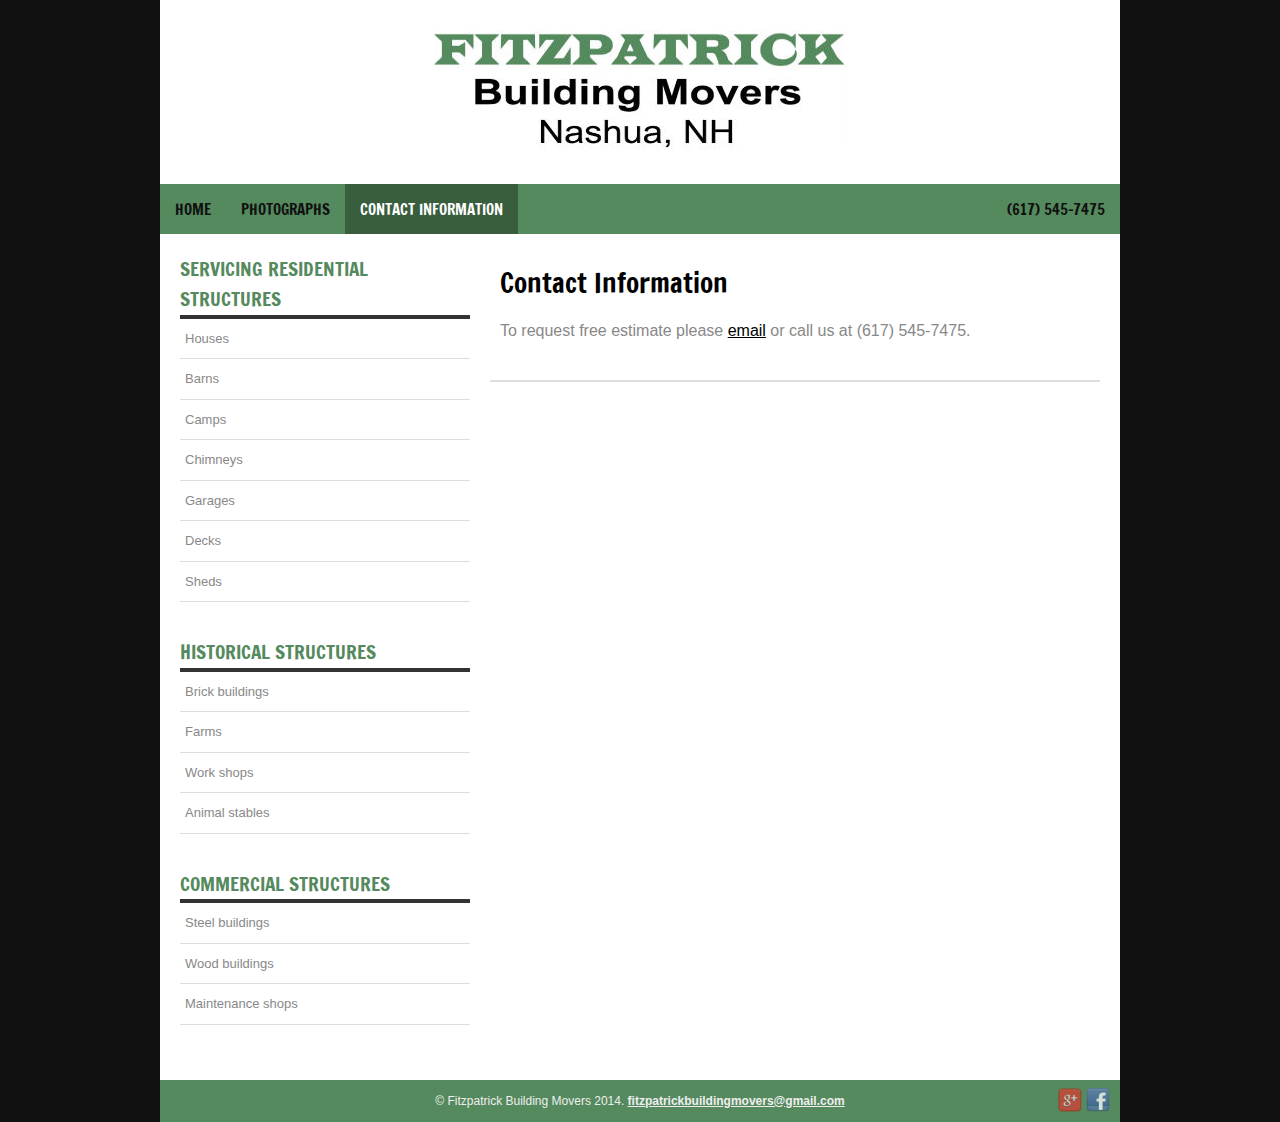
<file: contact.html>
<!doctype html>
<head>
<meta http-equiv="Content-Type" content="text/html; charset=utf-8" />
<title>Fitzpatrick Building Movers</title>
<meta name="Description" content="Fitzpatrick Building Movers is a small business providing services for lifting and moving buildings. We specialize in residential structures and have experience in commercial and environmental relocations. Other services include leveling, straightening, and shoring buildings for new foundations, including concrete block, steel, wood piling, or stone. We supply and install the steel and carpentry for the necessary bracing to provide a safe work environment. We can also supply and install steel beams if required for the project.">
<meta name="Keywords" content="House and Building Movers and Raising, Building Relocation, Lifting, Leveling, Shoring, Houses, Barns, Camps, Chimneys, Garages, Decks, Sheds, Residential, Historical, Commercial, Structures, Steel buildings, Wood buildings, Maintenance shops, Lift, Level, Shore">
<meta name="author" content="Jason Fitzpatrick of Fitzpatrick Building Movers">
<meta name="email" content="fitzpatrickbuildingmovers@gmail.com">
<meta name="subject" content="Business">
<meta name="Classification" content="Building relocation, lifting, leveling, shoring services; Residential, historical and commercial structures; service Availability in New Hampshire, Maine, Massachusetts, Vermont; free estimates.">
<meta name="Geography" content="Nashua, NH">
<meta name="Language" content="English">
<meta name="distribution" content="Global">
<meta name="city" content="Nashua">
<meta name="country" content="USA">
<meta name="robots" content="ALL">
<meta name="rating" content="General" />
<link rel="stylesheet" href="styles.css" type="text/css" />
<link rel="stylesheet" href="print.css" media="print" />
<!--[if lt IE 9]><script src="http://html5shiv.googlecode.com/svn/trunk/html5.js"></script><![endif]-->
</head>
<body>
<div id="container">
    <header>
        <img src="images/logo.jpg" alt="Fitzpatrick Building Movers Nashua,NH">
    </header>
    <nav>
        <ul>
        <li><a href="index.html">Home</a></li>
        <li><a href="photographs.html">Photographs</a></li>
        <li class="selected"><a href="contact.html">Contact Information</a></li>
        <li style="float: right"><a href="contact.html" class="telephone">(617) 545-7475</h1></a>
        </ul>
    </nav>
    <div id="body">
		<section id="content">
            <article>
                <h2>Contact Information</h2>
                <p>
                      <aside>To request free estimate please <a href="mailto:fitzpatrickbuildingmovers@gmail.com">email</a> or call us at <span class="telephone">(617) 545-7475</span>.</aside>  
                </p>
            </article>
        </section>
        <aside class="sidebar">
            <ul>	
               <li>
                    <h4>Servicing residential structures</h4>
                    <ul>
                        <li>Houses</li>
                        <li>Barns</li>
                        <li>Camps</li>
                        <li>Chimneys</li>
                        <li>Garages</li>
                        <li>Decks</li>
                        <li>Sheds</li>
                    </ul>
                </li>
               <li>
                    <h4>Historical structures</h4>
                    <ul>
                        <li>Brick buildings</li>
                        <li>Farms</li>
                        <li>Work shops</li>
                        <li>Animal stables</li>
                    </ul>
                </li>
               <li>
                    <h4>Commercial structures</h4>
                    <ul>
                        <li>Steel buildings</li>
                        <li>Wood buildings</li>
                        <li>Maintenance shops</li>
                    </ul>
                </li>
            </ul>
        </aside>
    	<div class="clear"></div>
    </div>
    <footer>
        <div class="footer-bottom">
            <p>&copy; Fitzpatrick Building Movers 2014. <a href="mailto:fitzpatrickbuildingmovers@gmail.com">fitzpatrickbuildingmovers@gmail.com</a><aside class="social"><a href="https://plus.google.com/108893579861617309626/"><img src="images/googleplus.png" title="Follow us on Google Plus" ></a> <a href="https://www.facebook.com/fitzpatrickbuildingmovers" title="Like us on Facebook" ><img src="images/facebook.png"></a></aside></p>
         </div>
    </footer>
</div>
<script type="text/javascript" src="js/jquery.min.js"></script>
<script type="text/javascript" src="js/jquery-migrate-1.2.1.min.js"></script>
<script>
  (function(i,s,o,g,r,a,m){i['GoogleAnalyticsObject']=r;i[r]=i[r]||function(){
  (i[r].q=i[r].q||[]).push(arguments)},i[r].l=1*new Date();a=s.createElement(o),
  m=s.getElementsByTagName(o)[0];a.async=1;a.src=g;m.parentNode.insertBefore(a,m)
  })(window,document,'script','//www.google-analytics.com/analytics.js','ga');
  ga('create', 'UA-52482695-1', 'auto');
  ga('send', 'pageview');
</script>
</body>
</html>
</file>
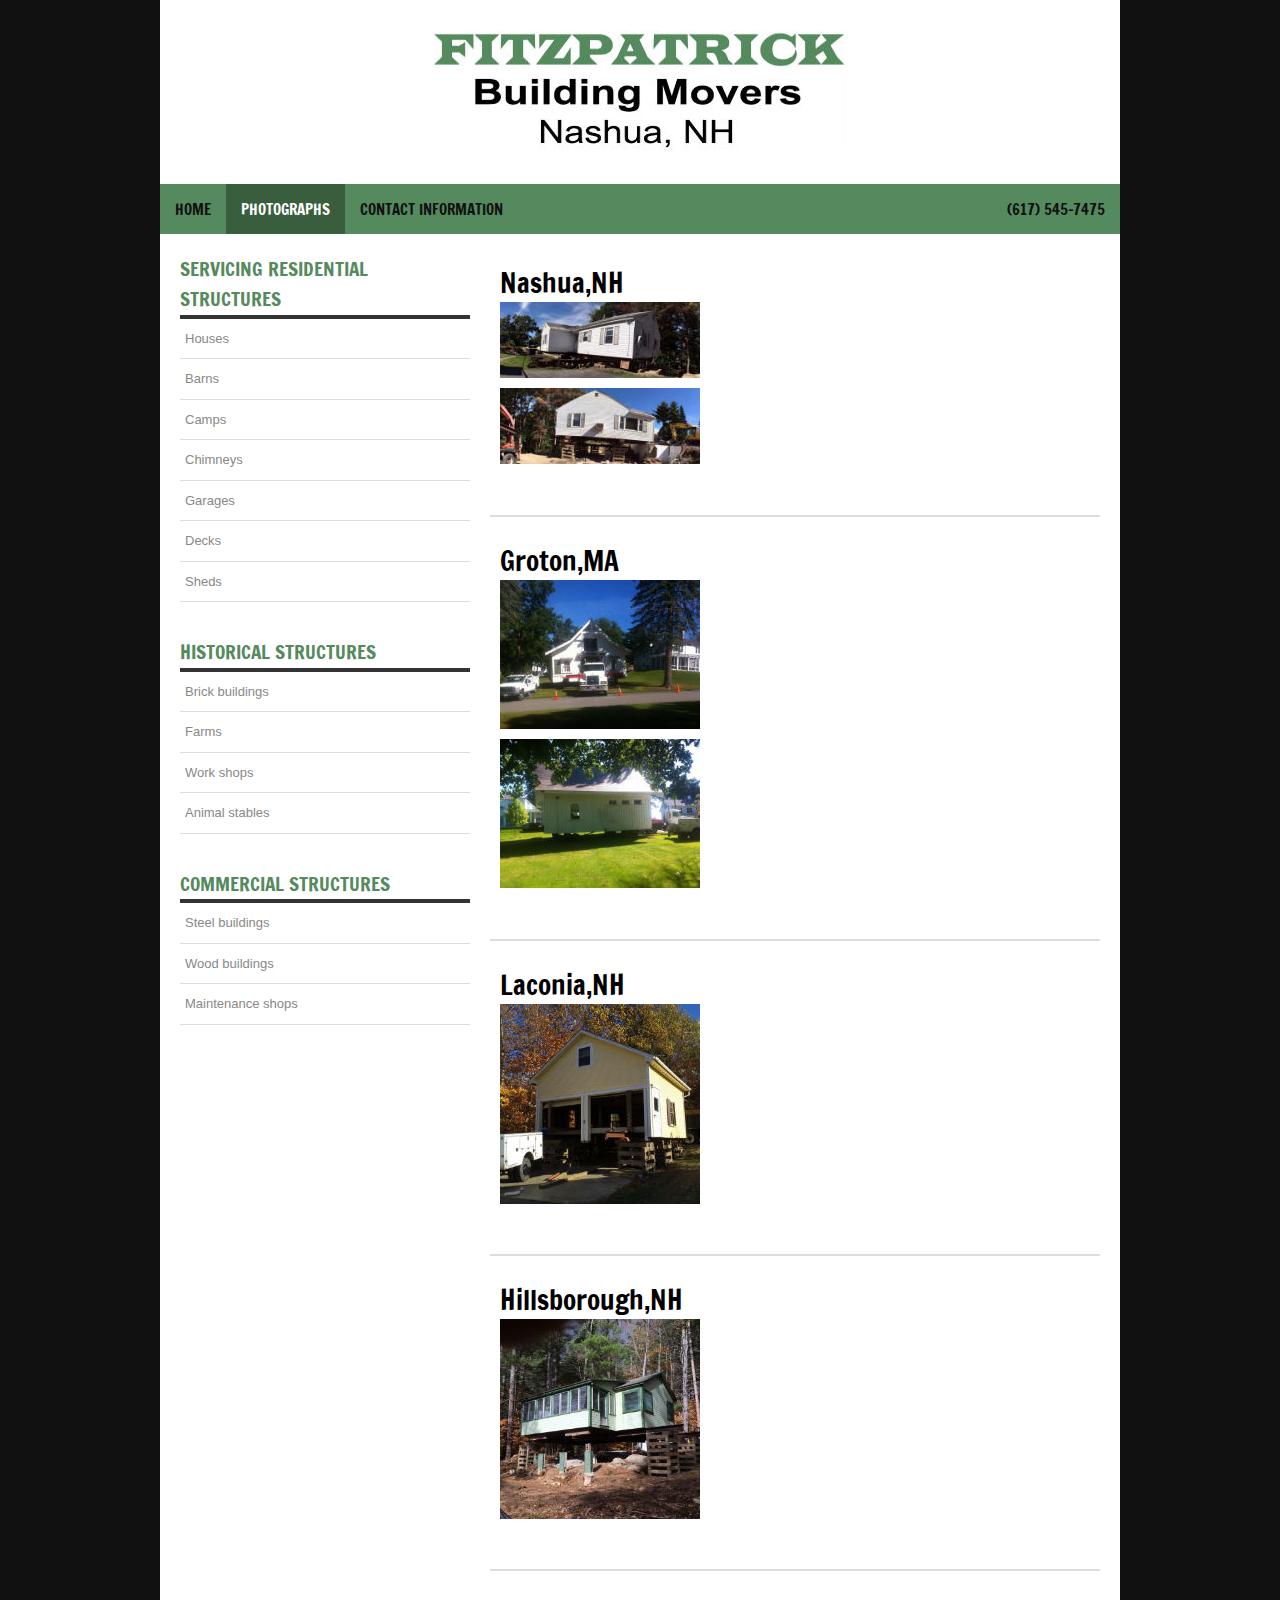
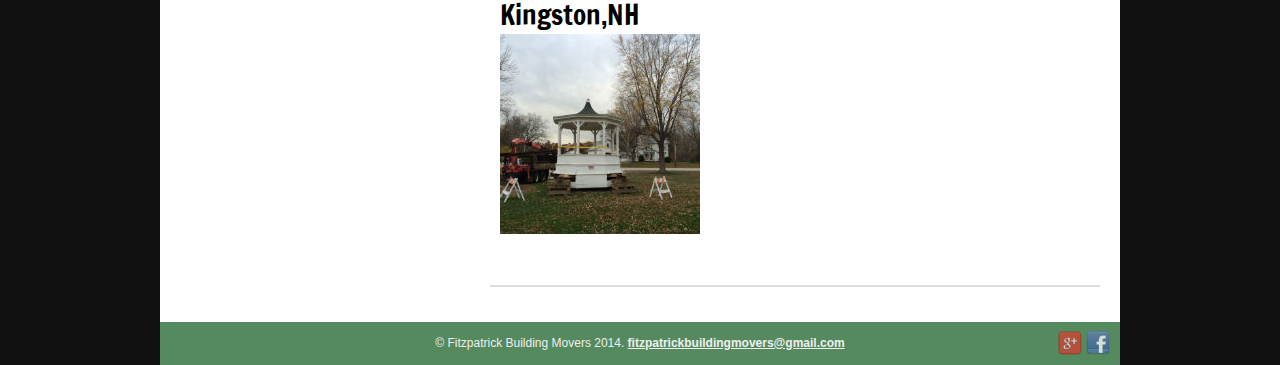
<file: photographs.html>
<!doctype html>
<head>
<meta http-equiv="Content-Type" content="text/html; charset=utf-8" />
<title>Fitzpatrick Building Movers</title>
<meta name="Description" content="Fitzpatrick Building Movers is a small business providing services for lifting and moving buildings. We specialize in residential structures and have experience in commercial and environmental relocations. Other services include leveling, straightening, and shoring buildings for new foundations, including concrete block, steel, wood piling, or stone. We supply and install the steel and carpentry for the necessary bracing to provide a safe work environment. We can also supply and install steel beams if required for the project.">
<meta name="Keywords" content="House and Building Movers and Raising, Building Relocation, Lifting, Leveling, Shoring, Houses, Barns, Camps, Chimneys, Garages, Decks, Sheds, Residential, Historical, Commercial, Structures, Steel buildings, Wood buildings, Maintenance shops, Lift, Level, Shore">
<meta name="author" content="Jason Fitzpatrick of Fitzpatrick Building Movers">
<meta name="email" content="fitzpatrickbuildingmovers@gmail.com">
<meta name="subject" content="Business">
<meta name="Classification" content="Building relocation, lifting, leveling, shoring services; Residential, historical and commercial structures; service Availability in New Hampshire, Maine, Massachusetts, Vermont; free estimates.">
<meta name="Geography" content="Nashua, NH">
<meta name="Language" content="English">
<meta name="distribution" content="Global">
<meta name="city" content="Nashua">
<meta name="country" content="USA">
<meta name="robots" content="ALL">
<meta name="rating" content="General" />
<link rel="stylesheet" href="styles.css" type="text/css" />
<link rel="stylesheet" href="print.css" media="print" />
<!--[if lt IE 9]><script src="http://html5shiv.googlecode.com/svn/trunk/html5.js"></script><![endif]-->
</head>
<body>
<div id="container">
    <header>
        <img src="images/logo.jpg" alt="Fitzpatrick Building Movers Nashua,NH">
    </header>
    <nav>
        <ul>
        <li><a href="index.html">Home</a></li>
        <li class="selected"><a href="photographs.html">Photographs</a></li>
        <li><a href="contact.html">Contact Information</a></li>
        <li style="float: right"><a href="contact.html" class="telephone">(617) 545-7475</h1></a>
        </ul>
    </nav>
    <div id="body">
		<section id="content">
            <article>
                <h2>Nashua,NH</h2>
                <p>
                    <a target="_blank" href="photographs/image.jpg"><img src="photographs/image_thumb.jpg"></a><br>
                    <a target="_blank" href="photographs/image2.jpg"><img src="photographs/image2_thumb.jpg"></a><br>
                </p>
            </article>
            <article>
                <h2>Groton,MA</h2>
                <p>
                    <a target="_blank" href="photographs/image10.jpg"><img src="photographs/image10_thumb.jpg"></a><br>
                    <a target="_blank" href="photographs/image11.jpg"><img src="photographs/image11_thumb.jpg"></a><br>
                </p>
            </article>
            <article>
                <h2>Laconia,NH</h2>
                <p>
                    <a target="_blank" href="photographs/image30.jpg"><img src="photographs/image30_thumb.jpg"></a><br>
                </p>
            </article>
             <article>
                <h2>Hillsborough,NH</h2>
                <p>
                    <a target="_blank" href="photographs/image40.jpg"><img src="photographs/image40_thumb.jpg"></a><br>
                </p>
            </article>
             <article>
                <h2>Kingston,NH</h2>
                <p>
                    <a target="_blank" href="photographs/image70.jpg"><img src="photographs/image70_thumb.jpg"></a><br>
                </p>
            </article>
        </section>
        <aside class="sidebar">
            <ul>	
               <li>
                    <h4>Servicing residential structures</h4>
                    <ul>
                        <li>Houses</li>
                        <li>Barns</li>
                        <li>Camps</li>
                        <li>Chimneys</li>
                        <li>Garages</li>
                        <li>Decks</li>
                        <li>Sheds</li>
                    </ul>
                </li>
               <li>
                    <h4>Historical structures</h4>
                    <ul>
                        <li>Brick buildings</li>
                        <li>Farms</li>
                        <li>Work shops</li>
                        <li>Animal stables</li>
                    </ul>
                </li>
               <li>
                    <h4>Commercial structures</h4>
                    <ul>
                        <li>Steel buildings</li>
                        <li>Wood buildings</li>
                        <li>Maintenance shops</li>
                    </ul>
                </li>
            </ul>
        </aside>
    	<div class="clear"></div>
    </div>
    <footer>
        <div class="footer-bottom">
            <p>&copy; Fitzpatrick Building Movers 2014. <a href="mailto:fitzpatrickbuildingmovers@gmail.com">fitzpatrickbuildingmovers@gmail.com</a><aside class="social"><a href="https://plus.google.com/108893579861617309626/"><img src="images/googleplus.png" title="Follow us on Google Plus" ></a> <a href="https://www.facebook.com/fitzpatrickbuildingmovers" title="Like us on Facebook" ><img src="images/facebook.png"></a></aside></p>
         </div>
    </footer>
</div>
<script type="text/javascript" src="js/jquery.min.js"></script>
<script type="text/javascript" src="js/jquery-migrate-1.2.1.min.js"></script>
<script>
  (function(i,s,o,g,r,a,m){i['GoogleAnalyticsObject']=r;i[r]=i[r]||function(){
  (i[r].q=i[r].q||[]).push(arguments)},i[r].l=1*new Date();a=s.createElement(o),
  m=s.getElementsByTagName(o)[0];a.async=1;a.src=g;m.parentNode.insertBefore(a,m)
  })(window,document,'script','//www.google-analytics.com/analytics.js','ga');
  ga('create', 'UA-52482695-1', 'auto');
  ga('send', 'pageview');
</script>
</body>
</html>
</file>
<file: styles.css>
@import url(http://fonts.googleapis.com/css?family=Francois+One);


body {
	background: #111;
	margin:0;
	padding:0;
	font-family: Arial, Helvetica, sans-serif;
	font-size: 16px;
	color: #888;
}

* {
	margin:0;
	padding:0;
}


footer aside.social {
  float: right;
  margin-top: -1.5em;
}

footer aside.social img {
  height: 24px;
  opacity: 0.75;
}


h1.telephone  {
    color:  #fff;
     text-align:  center;
}
.footer-content aside  {
    color:  #000;
     text-align:  center;
     font-size:  1.5em;
}

article {
    padding-bottom: 0px;
    margin-bottom: 15px;
}
.fpgreen  {
    color:  #558a5e;
}
.services_provided  {
    list-style-type:  none;
}
.services_provided li  {
    float:  left;
    margin-top: .5em;
    margin-bottom:  .5em;
    margin-left:  1.25em;
    font-size:  1.2em;
}











/** element defaults **/
table {
	width: 100%;
	text-align: left;
}

th, td {
	padding: 10px 10px;
}

th {
	color: #fff;
	background: #558a5e none repeat-x scroll left top;
}

td {
	border-bottom: 1px solid #ccc;
}

code, blockquote {
	display: block;
	border-left: 5px solid #222;
	padding: 10px;
	margin-bottom: 20px;
}
code {
	background-color: #222;
	color:#ccc;
	border: none;
}
blockquote {
	border-left: 5px solid #222;
}

blockquote p {
	font-style: italic;
	font-family: Georgia, "Times New Roman", Times, serif;
	margin: 0;
	color: #333;
	height: 1%;
}

p {
	line-height: 1.9em;
	margin-bottom: 20px;
}

a {
	color: #000;
}

a:hover {
	color: #C70000;
}

a:focus {
	outline: none;
}


a.button { 
    background-color: #558a5e;
    border-radius: 5px 5px 5px 5px;
    color: #FFFFFF;
    display: inline-block;
    font-size: 13px;
    font-weight: bold;
    padding: 8px 15px;
    text-decoration: none;
    text-transform: uppercase;
}

a.button:hover {
	background-color: #426e49;
}


fieldset {
	display: block;
	border: none;
	border-top: 1px solid #ccc;
}

fieldset legend {
	font-weight: bold;
	font-size: 13px;
	padding-right: 10px;
	color: #333;
}

fieldset form {
	padding-top: 15px;
}

fieldset p label {
	float: left;
	width: 150px;
}

form input, form select, form textarea {
	padding: 5px;
	color: #333333;
	border: 1px solid #ddd;
	border-right:1px solid #ccc;
	border-bottom:1px solid #ccc;
	background-color:#fff;
	font-family: Arial, Helvetica, sans-serif;
	font-size: 13px;
}

form input.formbutton {
	border: none;
	background: #558a5e;
	color: #ffffff;
	font-weight: bold;
	padding: 6px 10px;
	font-size: 12px;
	font-family: Tahoma, Geneva, sans-serif;
	letter-spacing: 1px;
	width: auto;
	overflow: visible;
}

form.searchform input {
  font-size: 15px;
    padding: 6px;
}

form.searchform p {
	margin: 5px 0;
}


span.required {
	color: #ff0000;
}

h1 {
	color: #000;
	font-size: 35px;
	font-family: 'Francois One', Arial, sans-serif;
}

h2 {
	color: #000;
	font-size: 27px;
	letter-spacing: 0px;
	font-weight: normal;
	padding: 0 0 5px;
	margin: 0;
	font-family: 'Francois One', Arial, sans-serif;
}

h3 {
	color: #888;
	font-size: 24px;
	font-weight: normal;
	margin-bottom: 10px;
	letter-spacing: -1px;
	font-family: 'Francois One', Arial, sans-serif;
}

h4 {
    font-family: 'Francois One', Arial, sans-serif;
    color: #558a5e;
    font-size: 18px;
    font-weight: normal;
    padding-bottom: 10px;
    text-transform: uppercase;
}

h5 {
	padding-bottom: 10px;
	font-size: 16px;
	color: #999;
}

ul, ol {
	margin: 0 0 35px 35px;
}

li {
	padding-bottom: 5px;
}

li ol, li ul {
	font-size: 1.0em;
	margin-bottom: 0;
	padding-top: 5px;
}


#container {
	width: 960px;
	margin: 0px auto;
	padding: 0px;
	background-color: #fff;
}

header {
	padding: 30px 15px;
	background: #fff;
	margin: 0 auto;
	text-align:center;
}

header h1 a, header h1 a:hover {
 color: #AD0000;
    font-size: 55px;
    font-weight: normal;
    letter-spacing: -3px;
    line-height:45px;
    text-decoration: none;
    text-transform: uppercase;
}
header h1 a span { 
	color: #222;
}

header h2 {
	color: #999;
	font-size: 13px;
	position: relative;
	top: -5px;
	letter-spacing: 0;
}

nav {
	width: 960px;
	height: 50px;
	background-color: #558a5e;
}

nav ul {
	height: 50px;
	list-style: none;
	padding: 0;
	margin: 0;
}

nav ul li {
	float: left;
	display: block;
	padding: 0;
}


nav ul li a {
    color: #111;
    display: block;
    font-family: 'Francois One',Arial,sans-serif;
    font-size: 15px;
    letter-spacing: 0;
    line-height: 15px;
   margin: 0;

    padding: 18px 15px 17px;
    text-decoration: none;
    text-transform: uppercase;
}
nav ul li.selected a,
nav ul li.selected a:hover { 
	background-color: #385e3e;
	color: #fff; 
}


nav ul li a:hover {
	color: #fff;
	background-color: #426e49;
	text-decoration: none;
}

#body {
	background: none;
	margin:0 auto;
 	padding: 20px 20px 0;
}

#content {
    float: right;
    width: 610px;
}

article {
    border-bottom: 2px solid #ddd;
    padding: 10px 10px 20px 10px;
 }

article h2 { 
    padding-bottom: 0;
}

article .article-info {
    color: #999999;
    font-size: 12px;
    font-style: italic;
    padding: 0 0 10px 0;
}

article .article-info a { 
	color: #666;
}

.sidebar {
    float: left;
    width: 290px;
}

.sidebar h4 {
	padding-bottom: 0;
	font-size: 19px;
  	border-bottom: 4px solid #333;
}

.sidebar ul {
	margin: 0;
	padding: 0;
	list-style: none;
}

.sidebar ul li {
	margin-bottom: 20px;
	line-height: 1.9em;
}

.sidebar li ul {
    list-style: none outside none;
    margin: 0 0 10px;
}

.sidebar li ul li {
	display: block;
	font-family: Arial, Helvetica, sans-serif;
	border-top: none;
	padding: 10px 5px;
	margin: 0;
	line-height: 1.5em;
	border-bottom: 1px solid #ddd;
	font-size: 13px;
}

.sidebar li ul li.text { 
	border-bottom: none;
}

.sidebar li ul li a {
	font-weight: normal;
	color: #000;
}

.sidebar li ul li a:hover {
	color: #AD0000;
}


.sidebar li ul li a.readmore {
    background-color: #558a5e;
    color: #FFFFFF;
    display: inline-block;
    padding: 2px 5px;
    float: right;
    text-decoration: none;
}




.clear {
	clear: both;
}

footer {
	margin:20px auto 0;
	width: 960px;
}

footer p {
	text-align: left;
	color: #ccc;
	font-size: 12px;
	margin: 0;
	padding: 0;
}

footer p a {
	color: #ccc;
	font-weight: bold;
}

.footer-content {
	padding: 20px 25px 30px;
	background: #ddd;
	border-top: 10px solid #558a5e;
}

footer .footer-content ul {
	width: 260px;
	list-style: none;
	margin: 0 65px 0 0;
	padding: 0;
	float: left;
}

footer .footer-content li {
	border-bottom: 1px dashed #ccc;
	padding: 10px 5px;
}

footer .footer-content li a, footer .footer-content h4 {
}

footer .footer-content li a {
 color: #666666;
    font-size: 13px;
    text-decoration: underline;
}

footer .footer-content li a:hover { 
	color: #222;
}

footer .footer-content h4 {
   color: #666666;
    font-size: 20px;
    font-weight: normal;
    padding-bottom: 0;
}

footer .footer-content ul.endfooter {
	margin-right: 0;
}

footer .footer-content span.sitename {
	font-size: 40px;
	font-weight: normal;
	letter-spacing: -2px;
	color: #aaa;
	float: left;
}

footer .footer-bottom {
	padding: 10px;
	text-align: center;
	background-color: #558a5e;
}

footer .footer-bottom p {
	text-align: center;
}

footer .footer-bottom p, footer .footer-bottom p a {
	color: #eee;
}

/* Slider */
.slick-slider { position: relative; display: block; box-sizing: border-box; -moz-box-sizing: border-box; -webkit-touch-callout: none; -webkit-user-select: none; -khtml-user-select: none; -moz-user-select: none; -ms-user-select: none; user-select: none; -ms-touch-action: none; touch-action: none; -webkit-tap-highlight-color: transparent; }

.slick-list { position: relative; overflow: hidden; display: block; margin: 0; padding: 0; }
.slick-list:focus { outline: none; }
.slick-loading .slick-list { background: white url('ajax-loader.gif') center center no-repeat; }
.slick-list.dragging { cursor: pointer; cursor: hand; }

.slick-slider .slick-list, .slick-track, .slick-slide, .slick-slide img { -webkit-transform: translate3d(0, 0, 0); -moz-transform: translate3d(0, 0, 0); -ms-transform: translate3d(0, 0, 0); -o-transform: translate3d(0, 0, 0); transform: translate3d(0, 0, 0); }

.slick-track { position: relative; left: 0; top: 0; display: block; zoom: 1; }
.slick-track:before, .slick-track:after { content: ""; display: table; }
.slick-track:after { clear: both; }
.slick-loading .slick-track { visibility: hidden; }

.slick-slide { float: left; height: 100%; min-height: 1px; display: none; }
.slick-slide img { display: block; }
.slick-slide.slick-loading img { display: none; }
.slick-slide.dragging img { pointer-events: none; }
.slick-initialized .slick-slide { display: block; }
.slick-loading .slick-slide { visibility: hidden; }
.slick-vertical .slick-slide { display: block; height: auto; border: 1px solid transparent; }

/* Icons */
@font-face { font-family: "slick"; src: url('fonts/slick.eot'); src: url('fonts/slick.eot?#iefix') format("embedded-opentype"), url('fonts/slick.woff') format("woff"), url('fonts/slick.ttf') format("truetype"), url('fonts/slick.svg#slick') format("svg"); font-weight: normal; font-style: normal; }

/* Arrows */
.slick-prev, .slick-next { position: absolute; display: block; height: 20px; width: 20px; line-height: 0; font-size: 0; cursor: pointer; background: transparent; color: transparent; top: 50%; margin-top: -10px; padding: 0; border: none; outline: none; }
.slick-prev:focus, .slick-next:focus { outline: none; }
.slick-prev.slick-disabled:before, .slick-next.slick-disabled:before { opacity: 0.25; }

.slick-prev:before, .slick-next:before { font-family: "slick"; font-size: 20px; line-height: 1; color: white; opacity: 0.85; -webkit-font-smoothing: antialiased; -moz-osx-font-smoothing: grayscale; }

.slick-prev { left: -25px; }
.slick-prev:before { content: "\2190"; }

.slick-next { right: -25px; }
.slick-next:before { content: "\2192"; }

/* Dots */
.slick-slider { margin-bottom: 30px; }

.slick-dots { position: absolute; bottom: -45px; list-style: none; display: block; text-align: center; padding: 0px; width: 100%; }
.slick-dots li { position: relative; display: inline-block; height: 20px; width: 20px; margin: 0px 5px; padding: 0px; cursor: pointer; }
.slick-dots li button { border: 0; background: transparent; display: block; height: 20px; width: 20px; outline: none; line-height: 0; font-size: 0; color: transparent; padding: 5px; cursor: pointer; }
.slick-dots li button:focus { outline: none; }
.slick-dots li button:before { position: absolute; top: 0; left: 0; content: "\2022"; width: 20px; height: 20px; font-family: "slick"; font-size: 6px; line-height: 20px; text-align: center; color: black; opacity: 0.25; -webkit-font-smoothing: antialiased; -moz-osx-font-smoothing: grayscale; }
.slick-dots li.slick-active button:before { opacity: 0.75; }
</file>
<file: print.css>
@media print {

body {
  font: 12pt Georgia, "Times New Roman", Times, serif;
  line-height: 1.3;
}

li {
  float: none !important;
}

body, #body, header, nav {
  width: 100% !important;
  margin: 0;
  background: #fff url(none);
  color: #000 !important;
  border-color: #000 !important;
}

img:not(:first-child),
.slickjs {
  display: none;
}

footer {
  display: none;
}

}
</file>
